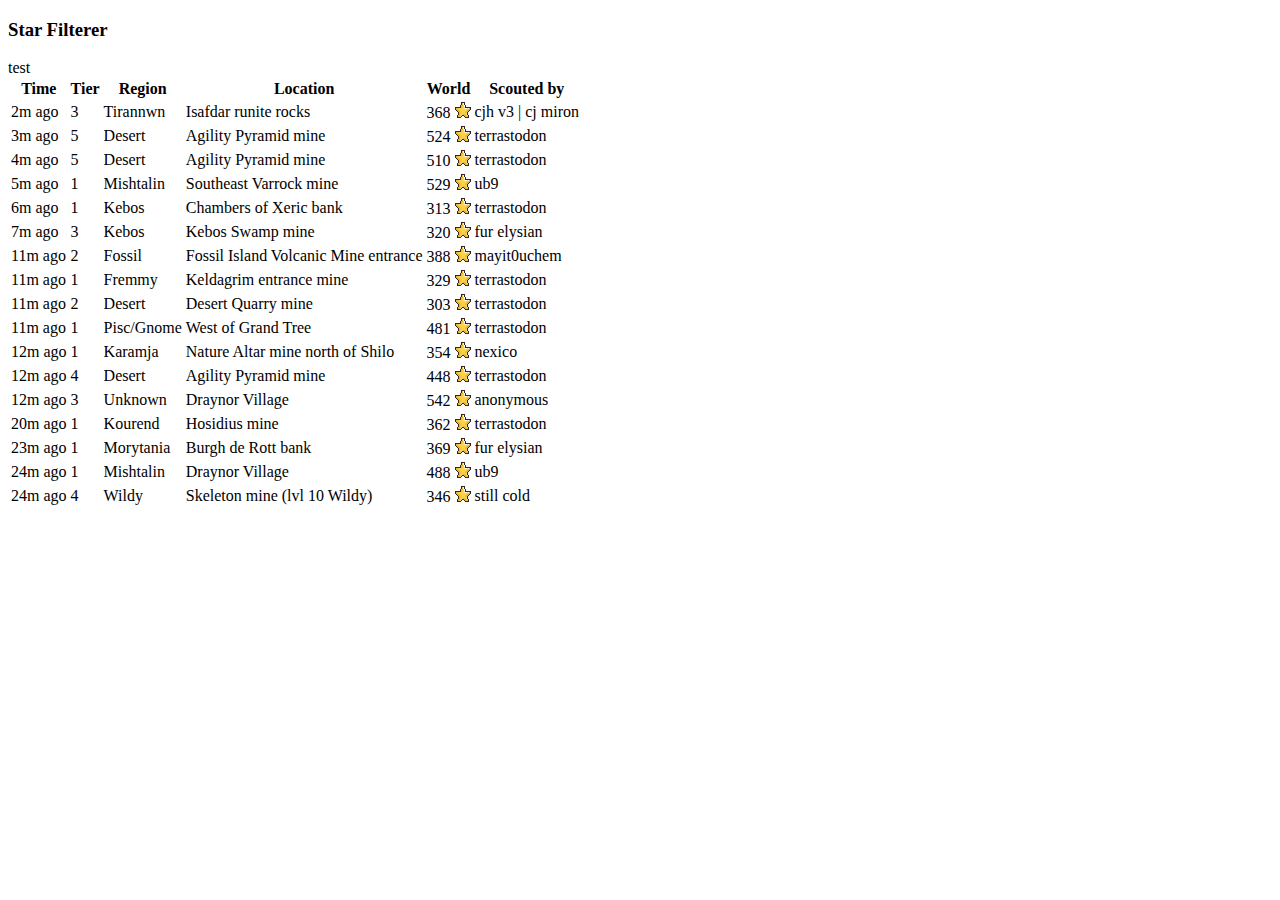
<file: star-filterer/index.html>
<!DOCTYPE html>
<html>
  <head>
    <meta charset="utf-8" />
    <meta http-equiv="X-UA-Compatible" content="IE=edge" />
    <title>Page Title</title>
    <meta name="viewport" content="width=device-width, initial-scale=1" />
    <script src="main.js"></script>
    
  </head>
  <body>
    <div class="container">
      <div id="stars-track">test</div>
    </div>
    <table class="styled-table">
      <thead>
        <tr>
          <th class="hoverable-headers">Time</th>
          <th class="hoverable-headers">Tier</th>
          <th class="hoverable-headers">Region</th>
          <th class="specialwidth hoverable-headers">Location</th>
          <th class="hoverable-headers">World</th>
          <th class="hoverable-headers">Scouted by</th>
        </tr>
      </thead>
      <tbody class="styledtablebody">
        <tr style="">
          <td>2m ago</td>
          <td>3</td>
          <td>Tirannwn</td>
          <td class="specialwidth">Isafdar runite rocks</td>
          <td>
            368
            <img
              class="worldicon"
              src="[data-uri]"
            />
          </td>
          <td>cjh v3 | cj miron</td>
        </tr>
        <tr>
          <td>3m ago</td>
          <td>5</td>
          <td>Desert</td>
          <td class="specialwidth">Agility Pyramid mine</td>
          <td>
            524
            <img
              class="worldicon"
              src="[data-uri]"
            />
          </td>
          <td>terrastodon</td>
        </tr>
        <tr>
          <td>4m ago</td>
          <td>5</td>
          <td>Desert</td>
          <td class="specialwidth">Agility Pyramid mine</td>
          <td>
            510
            <img
              class="worldicon"
              src="[data-uri]"
            />
          </td>
          <td>terrastodon</td>
        </tr>
        <tr>
          <td>5m ago</td>
          <td>1</td>
          <td>Mishtalin</td>
          <td class="specialwidth">Southeast Varrock mine</td>
          <td>
            529
            <img
              class="worldicon"
              src="[data-uri]"
            />
          </td>
          <td>ub9</td>
        </tr>
        <tr style="">
          <td>6m ago</td>
          <td>1</td>
          <td>Kebos</td>
          <td class="specialwidth">Chambers of Xeric bank</td>
          <td>
            313
            <img
              class="worldicon"
              src="[data-uri]"
            />
          </td>
          <td>terrastodon</td>
        </tr>
        <tr>
          <td>7m ago</td>
          <td>3</td>
          <td>Kebos</td>
          <td class="specialwidth">Kebos Swamp mine</td>
          <td>
            320
            <img
              class="worldicon"
              src="[data-uri]"
            />
          </td>
          <td>fur elysian</td>
        </tr>
        <tr style="">
          <td>11m ago</td>
          <td>2</td>
          <td>Fossil</td>
          <td class="specialwidth">Fossil Island Volcanic Mine entrance</td>
          <td>
            388
            <img
              class="worldicon"
              src="[data-uri]"
            />
          </td>
          <td>mayit0uchem</td>
        </tr>
        <tr>
          <td>11m ago</td>
          <td>1</td>
          <td>Fremmy</td>
          <td class="specialwidth">Keldagrim entrance mine</td>
          <td>
            329
            <img
              class="worldicon"
              src="[data-uri]"
            />
          </td>
          <td>terrastodon</td>
        </tr>
        <tr>
          <td>11m ago</td>
          <td>2</td>
          <td>Desert</td>
          <td class="specialwidth">Desert Quarry mine</td>
          <td>
            303
            <img
              class="worldicon"
              src="[data-uri]"
            />
          </td>
          <td>terrastodon</td>
        </tr>
        <tr>
          <td>11m ago</td>
          <td>1</td>
          <td>Pisc/Gnome</td>
          <td class="specialwidth">West of Grand Tree</td>
          <td>
            481
            <img
              class="worldicon"
              src="[data-uri]"
            />
          </td>
          <td>terrastodon</td>
        </tr>
        <tr>
          <td>12m ago</td>
          <td>1</td>
          <td>Karamja</td>
          <td class="specialwidth">Nature Altar mine north of Shilo</td>
          <td>
            354
            <img
              class="worldicon"
              src="[data-uri]"
            />
          </td>
          <td>nexico</td>
        </tr>
        <tr>
          <td>12m ago</td>
          <td>4</td>
          <td>Desert</td>
          <td class="specialwidth">Agility Pyramid mine</td>
          <td>
            448
            <img
              class="worldicon"
              src="[data-uri]"
            />
          </td>
          <td>terrastodon</td>
        </tr>
        <tr style="display: none">
          <td>12m ago</td>
          <td>3</td>
          <td>Unknown</td>
          <td class="specialwidth">Draynor Village</td>
          <td>
            542
            <img
              class="worldicon"
              src="[data-uri]"
            />
          </td>
          <td>anonymous</td>
        </tr>
        <tr>
          <td>20m ago</td>
          <td>1</td>
          <td>Kourend</td>
          <td class="specialwidth">Hosidius mine</td>
          <td>
            362
            <img
              class="worldicon"
              src="[data-uri]"
            />
          </td>
          <td>terrastodon</td>
        </tr>
        <tr style="">
          <td>23m ago</td>
          <td>1</td>
          <td>Morytania</td>
          <td class="specialwidth">Burgh de Rott bank</td>
          <td>
            369
            <img
              class="worldicon"
              src="[data-uri]"
            />
          </td>
          <td>fur elysian</td>
        </tr>
        <tr>
          <td>24m ago</td>
          <td>1</td>
          <td>Mishtalin</td>
          <td class="specialwidth">Draynor Village</td>
          <td>
            488
            <img
              class="worldicon"
              src="[data-uri]"
            />
          </td>
          <td>ub9</td>
        </tr>
        <tr style="">
          <td>24m ago</td>
          <td>4</td>
          <td>Wildy</td>
          <td class="specialwidth">Skeleton mine (lvl 10 Wildy)</td>
          <td>
            346
            <img
              class="worldicon"
              src="[data-uri]"
            />
          </td>
          <td>still cold</td>
        </tr>
        <tr style="">
          <td>26m ago</td>
          <td>2</td>
          <td>Wildy</td>
          <td class="specialwidth">Hobgoblin mine (lvl 30 Wildy)</td>
          <td>
            532
            <img
              class="worldicon"
              src="[data-uri]"
            />
          </td>
          <td>still cold</td>
        </tr>
        <tr style="">
          <td>27m ago</td>
          <td>4</td>
          <td>Wildy</td>
          <td class="specialwidth">Lava maze runite mine (lvl 46 Wildy)</td>
          <td>
            341
            <img
              class="worldicon"
              src="[data-uri]"
            />
          </td>
          <td>still cold</td>
        </tr>
        <tr style="">
          <td>29m ago</td>
          <td>2</td>
          <td>Wildy</td>
          <td class="specialwidth">Mage Arena bank (lvl 56 Wildy)</td>
          <td>
            353
            <img
              class="worldicon"
              src="[data-uri]"
            />
          </td>
          <td>jimmy2fingaz</td>
        </tr>
        <tr style="">
          <td>29m ago</td>
          <td>1</td>
          <td>Wildy</td>
          <td class="specialwidth">
            Mage of Zamorak mine (lvl 7 Wildy) T0 estimate:
          </td>
          <td>
            302
            <img
              class="worldicon"
              src="[data-uri]"
            />
          </td>
          <td>still cold</td>
        </tr>
        <tr style="">
          <td>42m ago</td>
          <td>1</td>
          <td>Morytania</td>
          <td class="specialwidth">Theatre of Blood bank</td>
          <td>
            334
            <img
              class="worldicon"
              src="[data-uri]"
            />
          </td>
          <td>terrastodon</td>
        </tr>
        <tr style="">
          <td>46m ago</td>
          <td>2</td>
          <td>Kourend</td>
          <td class="specialwidth">Lovakite mine</td>
          <td>
            351
            <img
              class="worldicon"
              src="[data-uri]"
            />
          </td>
          <td>terrastodon</td>
        </tr>
        <tr style="">
          <td>51m ago</td>
          <td>2</td>
          <td>Desert</td>
          <td class="specialwidth">Nardah bank</td>
          <td>
            370
            <img
              class="worldicon"
              src="[data-uri]"
            />
          </td>
          <td>terrastodon</td>
        </tr>
        <tr style="">
          <td>60m ago</td>
          <td>4</td>
          <td>Fossil</td>
          <td class="specialwidth">Fossil Island Volcanic Mine entrance</td>
          <td>
            507
            <img
              class="worldicon"
              src="[data-uri]"
            />
          </td>
          <td>mayit0uchem</td>
        </tr>
        <tr style="">
          <td>62m ago</td>
          <td>5</td>
          <td>Fossil</td>
          <td class="specialwidth">Mos Le'Harmless west bank</td>
          <td>
            521
            <img
              class="worldicon"
              src="[data-uri]"
            />
          </td>
          <td>mayit0uchem</td>
        </tr>
        <tr style="">
          <td>75m ago</td>
          <td>2</td>
          <td>Fremmy</td>
          <td class="specialwidth">Rellekka mine</td>
          <td>
            337
            <img
              class="worldicon"
              src="[data-uri]"
            />
          </td>
          <td>terrastodon</td>
        </tr>
        <tr style="">
          <td>76m ago</td>
          <td>4</td>
          <td>Fremmy</td>
          <td class="specialwidth">Lunar Isle mine entrance</td>
          <td>
            487
            <img
              class="worldicon"
              src="[data-uri]"
            />
          </td>
          <td>terrastodon</td>
        </tr>
        <tr style="">
          <td>77m ago</td>
          <td>5</td>
          <td>Fremmy</td>
          <td class="specialwidth">Jatizso mine entrance</td>
          <td>
            516
            <img
              class="worldicon"
              src="[data-uri]"
            />
          </td>
          <td>terrastodon</td>
        </tr>
        <tr style="">
          <td>77m ago</td>
          <td>6</td>
          <td>Fremmy</td>
          <td class="specialwidth">Neitiznot south of rune rock</td>
          <td>
            480
            <img
              class="worldicon"
              src="[data-uri]"
            />
          </td>
          <td>terrastodon</td>
        </tr>
        <tr style="">
          <td>83m ago</td>
          <td>3</td>
          <td>Karamja</td>
          <td class="specialwidth">Southwest of Brimhaven Poh</td>
          <td>
            376
            <img
              class="worldicon"
              src="[data-uri]"
            />
          </td>
          <td>nexico</td>
        </tr>
        <tr style="">
          <td>83m ago</td>
          <td>4</td>
          <td>Kourend</td>
          <td class="specialwidth">Hosidius mine</td>
          <td>
            356
            <img
              class="worldicon"
              src="[data-uri]"
            />
          </td>
          <td>terrastodon</td>
        </tr>
        <tr style="">
          <td>84m ago</td>
          <td>6</td>
          <td>Karamja</td>
          <td class="specialwidth">Southwest of Brimhaven Poh</td>
          <td>
            324
            <img
              class="worldicon"
              src="[data-uri]"
            />
          </td>
          <td>nexico</td>
        </tr>
        <tr style="">
          <td>84m ago</td>
          <td>2</td>
          <td>Karamja</td>
          <td class="specialwidth">Southwest of Brimhaven Poh</td>
          <td>
            332
            <img
              class="worldicon"
              src="[data-uri]"
            />
          </td>
          <td>nexico</td>
        </tr>
        <tr style="">
          <td>84m ago</td>
          <td>4</td>
          <td>Karamja</td>
          <td class="specialwidth">Southwest of Brimhaven Poh</td>
          <td>
            479
            <img
              class="worldicon"
              src="[data-uri]"
            />
          </td>
          <td>nexico</td>
        </tr>
        <tr style="">
          <td>86m ago</td>
          <td>5</td>
          <td>Kourend</td>
          <td class="specialwidth">South Lovakengj bank</td>
          <td>
            325
            <img
              class="worldicon"
              src="[data-uri]"
            />
          </td>
          <td>terrastodon</td>
        </tr>
        <tr style="">
          <td>86m ago</td>
          <td>3</td>
          <td>Kourend</td>
          <td class="specialwidth">South Lovakengj bank</td>
          <td>
            357
            <img
              class="worldicon"
              src="[data-uri]"
            />
          </td>
          <td>terrastodon</td>
        </tr>
        <tr style="">
          <td>87m ago</td>
          <td>6</td>
          <td>Karamja</td>
          <td class="specialwidth">Shilo Village gem mine</td>
          <td>
            304
            <img
              class="worldicon"
              src="[data-uri]"
            />
          </td>
          <td>nexico</td>
        </tr>
        <tr style="">
          <td>87m ago</td>
          <td>5</td>
          <td>Pisc/Gnome</td>
          <td class="specialwidth">Piscatoris (akq fairy ring)</td>
          <td>
            352
            <img
              class="worldicon"
              src="[data-uri]"
            />
          </td>
          <td>terrastodon</td>
        </tr>
        <tr style="">
          <td>88m ago</td>
          <td>4</td>
          <td>Pisc/Gnome</td>
          <td class="specialwidth">Piscatoris (akq fairy ring)</td>
          <td>
            478
            <img
              class="worldicon"
              src="[data-uri]"
            />
          </td>
          <td>terrastodon</td>
        </tr>
        <tr style="">
          <td>89m ago</td>
          <td>5</td>
          <td>Karamja</td>
          <td class="specialwidth">South Crandor</td>
          <td>
            506
            <img
              class="worldicon"
              src="[data-uri]"
            />
          </td>
          <td>nexico</td>
        </tr>
        <tr style="">
          <td>89m ago</td>
          <td>3</td>
          <td>Pisc/Gnome</td>
          <td class="specialwidth">Gnome Stronghold spirit tree</td>
          <td>
            484
            <img
              class="worldicon"
              src="[data-uri]"
            />
          </td>
          <td>terrastodon</td>
        </tr>
        <tr style="">
          <td>89m ago</td>
          <td>4</td>
          <td>Pisc/Gnome</td>
          <td class="specialwidth">West of Grand Tree</td>
          <td>
            378
            <img
              class="worldicon"
              src="[data-uri]"
            />
          </td>
          <td>terrastodon</td>
        </tr>
        <tr style="">
          <td>90m ago</td>
          <td>7</td>
          <td>Karamja</td>
          <td class="specialwidth">South Crandor</td>
          <td>
            305
            <img
              class="worldicon"
              src="[data-uri]"
            />
          </td>
          <td>nexico</td>
        </tr>
        <tr style="">
          <td>91m ago</td>
          <td>5</td>
          <td>Mishtalin</td>
          <td class="specialwidth">Champions' Guild mine</td>
          <td>
            309
            <img
              class="worldicon"
              src="[data-uri]"
            />
          </td>
          <td>ub9</td>
        </tr>
        <tr style="">
          <td>91m ago</td>
          <td>3</td>
          <td>Mishtalin</td>
          <td class="specialwidth">Champions' Guild mine</td>
          <td>
            485
            <img
              class="worldicon"
              src="[data-uri]"
            />
          </td>
          <td>ub9</td>
        </tr>
        <tr style="">
          <td>91m ago</td>
          <td>9</td>
          <td>Morytania</td>
          <td class="specialwidth">Darkmeyer ess. mine entrance</td>
          <td>
            343
            <img
              class="worldicon"
              src="[data-uri]"
            />
          </td>
          <td>terrastodon</td>
        </tr>
        <tr style="">
          <td>91m ago</td>
          <td>4</td>
          <td>Morytania</td>
          <td class="specialwidth">Darkmeyer ess. mine entrance</td>
          <td>
            531
            <img
              class="worldicon"
              src="[data-uri]"
            />
          </td>
          <td>terrastodon</td>
        </tr>
        <tr style="">
          <td>93m ago</td>
          <td>3</td>
          <td>Mishtalin</td>
          <td class="specialwidth">East Lumbridge Swamp mine</td>
          <td>
            482
            <img
              class="worldicon"
              src="[data-uri]"
            />
          </td>
          <td>ub9</td>
        </tr>
        <tr style="">
          <td>93m ago</td>
          <td>2</td>
          <td>Mishtalin</td>
          <td class="specialwidth">East Lumbridge Swamp mine</td>
          <td>
            486
            <img
              class="worldicon"
              src="[data-uri]"
            />
          </td>
          <td>ub9</td>
        </tr>
        <tr style="">
          <td>94m ago</td>
          <td>2</td>
          <td>Mishtalin</td>
          <td class="specialwidth">West Lumbridge Swamp mine</td>
          <td>
            312
            <img
              class="worldicon"
              src="[data-uri]"
            />
          </td>
          <td>ub9</td>
        </tr>
        <tr style="">
          <td>94m ago</td>
          <td>5</td>
          <td>Morytania</td>
          <td class="specialwidth">Abandoned Mine west of Burgh</td>
          <td>
            489
            <img
              class="worldicon"
              src="[data-uri]"
            />
          </td>
          <td>terrastodon</td>
        </tr>
        <tr style="">
          <td>95m ago</td>
          <td>4</td>
          <td>Kandarin</td>
          <td class="specialwidth">at kandarin monastery</td>
          <td>
            449
            <img
              class="worldicon"
              src="[data-uri]"
            />
          </td>
          <td>sicklenpeace</td>
        </tr>
        <tr style="">
          <td>96m ago</td>
          <td>5</td>
          <td>Kandarin</td>
          <td class="specialwidth">Catherby</td>
          <td>
            509
            <img
              class="worldicon"
              src="[data-uri]"
            />
          </td>
          <td>andrewhume</td>
        </tr>
        <tr style="">
          <td>99m ago</td>
          <td>5</td>
          <td>Kandarin</td>
          <td class="specialwidth">port khazard</td>
          <td>
            463
            <img
              class="worldicon"
              src="[data-uri]"
            />
          </td>
          <td>poephapper</td>
        </tr>
        <tr style="">
          <td>99m ago</td>
          <td>5</td>
          <td>Morytania</td>
          <td class="specialwidth">Burgh de Rott bank</td>
          <td>
            317
            <img
              class="worldicon"
              src="[data-uri]"
            />
          </td>
          <td>fur elysian</td>
        </tr>
        <tr style="">
          <td>100m ago</td>
          <td>4</td>
          <td>Kandarin</td>
          <td class="specialwidth">port khazard</td>
          <td>
            443
            <img
              class="worldicon"
              src="[data-uri]"
            />
          </td>
          <td>poephapper</td>
        </tr>
      </tbody>
    </table>
  </body>
</html>
</file>
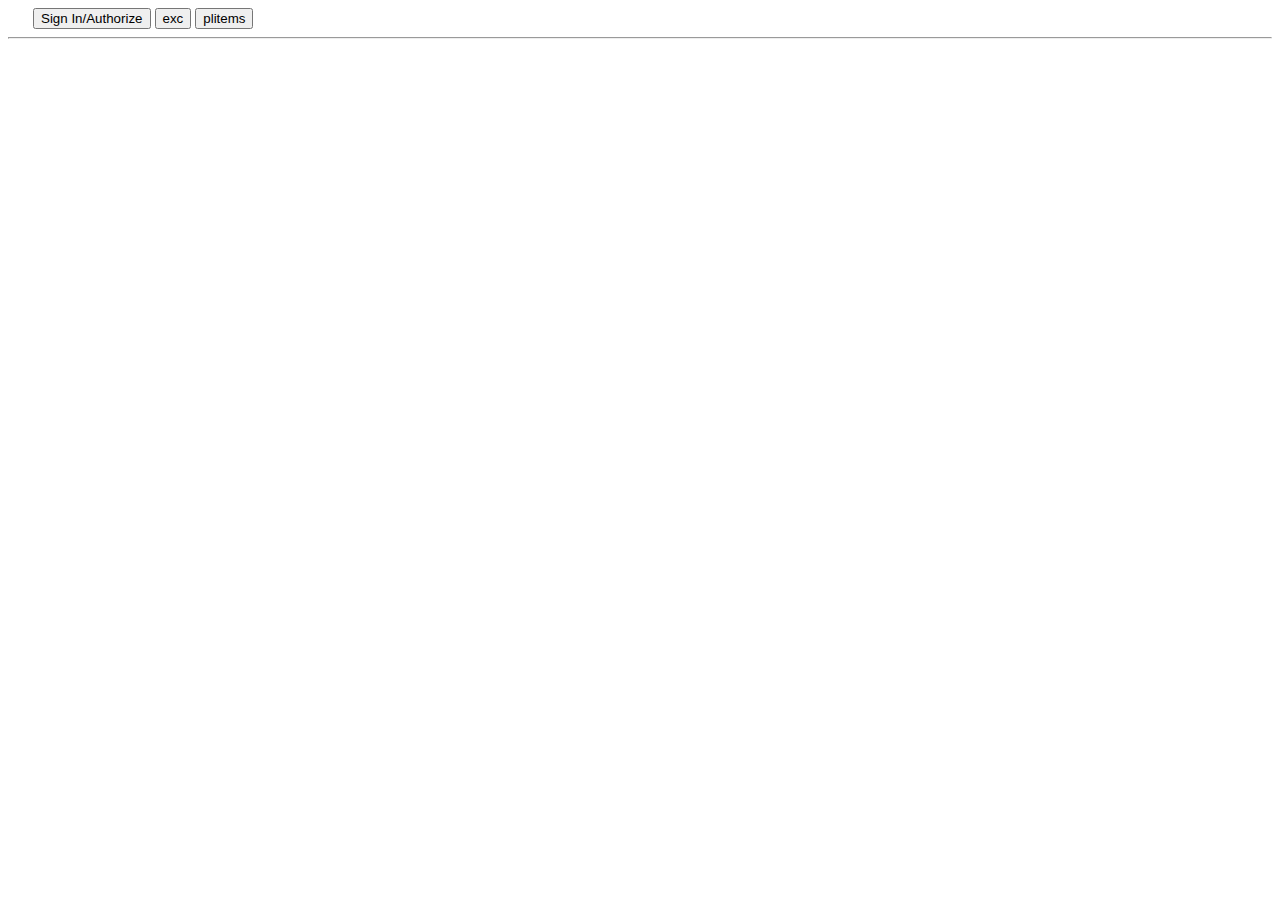
<file: youtube-playlist-maker/index.html>
<!DOCTYPE html>
<html>
  <head>
    <meta charset="utf-8" />
    <meta http-equiv="X-UA-Compatible" content="IE=edge" />
    <title>Page Title</title>
    <meta name="viewport" content="width=device-width, initial-scale=1" />
    <script src="https://apis.google.com/js/api.js"></script>
    <script src="oauth.js"></script>
    <script src="main.js"></script>
    <script src="tooltip.js"></script>
    <button id="sign-in-or-out-button" style="margin-left: 25px">
      Sign In/Authorize
    </button>
    <button id="revoke-access-button" style="display: none; margin-left: 25px">
      Revoke access
    </button>
    <button onclick="search_youtube()">exc</button>
    <button onclick="playlist_items()">plitems</button>
    <hr />
  </head>
  <body></body>
</html>
</file>
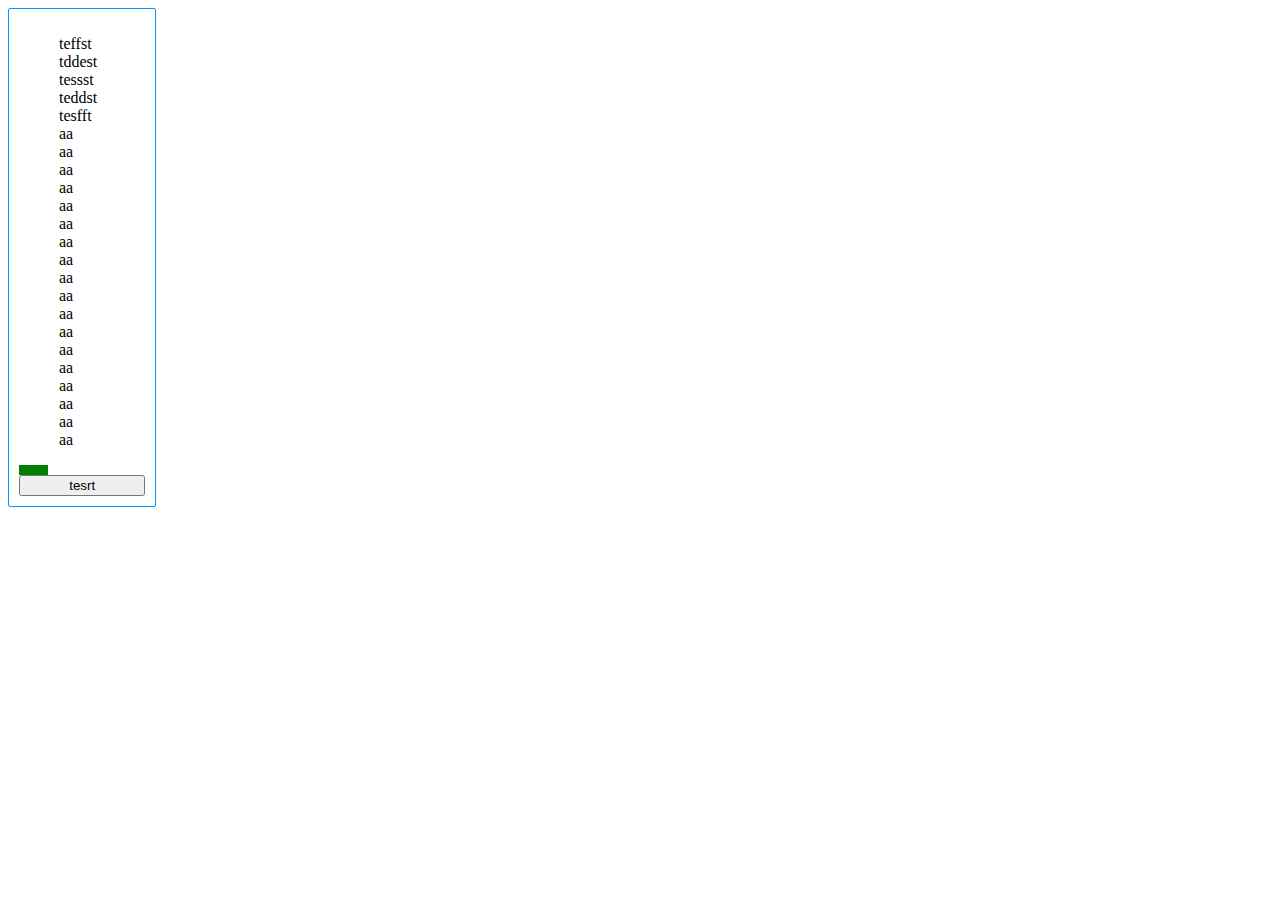
<file: youtube-playlist-maker/test.html>
<!DOCTYPE html>
<html>
  <head>
    <meta charset="utf-8" />
    <meta http-equiv="X-UA-Compatible" content="IE=edge" />
    <title>Page Title</title>
    <meta name="viewport" content="width=device-width, initial-scale=1" />
    <link rel="stylesheet" href="main.css">
  </head>
  <body>
    <div class="wrapper">
      <ul id="list">
        <li class='list-item'>teffst</li>
        <li class='list-item'>tddest</li>
        <li class='list-item'>tessst</li>
        <li class='list-item'>teddst</li>
        <li class='list-item'>tesfft</li>
        <li class='list-item'>aa</li>
        <li class='list-item'>aa</li>
        <li class='list-item'>aa</li>
        <li class='list-item'>aa</li>
        <li class='list-item'>aa</li>
        <li class='list-item'>aa</li>
        <li class='list-item'>aa</li>
        <li class='list-item'>aa</li>
        <li class='list-item'>aa</li>
        <li class='list-item'>aa</li>
        <li class='list-item'>aa</li>
        <li class='list-item'>aa</li>
        <li class='list-item'>aa</li>
        <li class='list-item'>aa</li>
        <li class='list-item'>aa</li>
        <li class='list-item'>aa</li>
        <li class='list-item'>aa</li>
        <li class='list-item'>aa</li>

      </ul>
      <div class="progress-bar">
          <div class="slider"></div>
      </div>
      <button id='tt'>tesrt</button>
    </div>
  </body>
  <script src="test.js"></script>
</html>
</file>
<file: youtube-playlist-maker/main.css>
ul {
  list-style-type: none;
}
.wrapper {
  background-color: rgb(255, 255, 255);
  border: 1px solid rgb(0, 153, 255);
  border-radius: 2px;
  padding: 10px;
  width: 10%;
  display: flex;
  flex-direction: column;
  fontf
}
li {
  user-select: none;
}
.test {
  color: red;
}
.progress-bar{
    height: 10px;
    width:100%
}
.slider{
    background-color: green;
    height: 100%;
}
</file>
